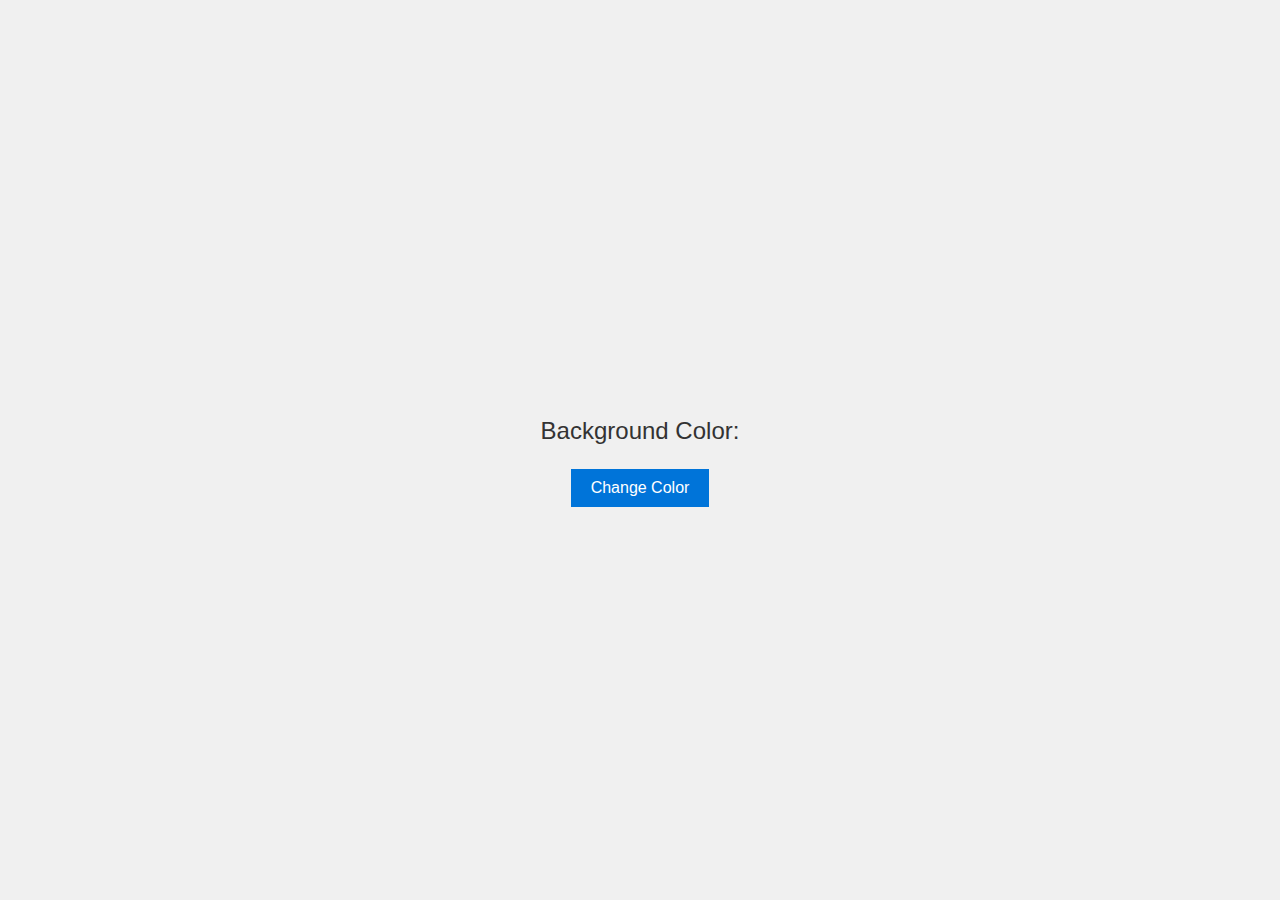
<file: Color Flipper/index.html>
<!DOCTYPE html>
<html lang="en">
<head>
    <meta charset="UTF-8">
    <meta name="viewport" content="width=device-width, initial-scale=1.0">
    <title>Color Flipper</title>
    <link rel="stylesheet" href="style.css">
</head>
<body>
    <div class="color-container">
        <p class="color-text">Background Color:</p>
        <button class="color-btn" id="colorBtn">Change Color</button>
    </div>
    <script src="app.js"></script>
</body>
</html>
</file>
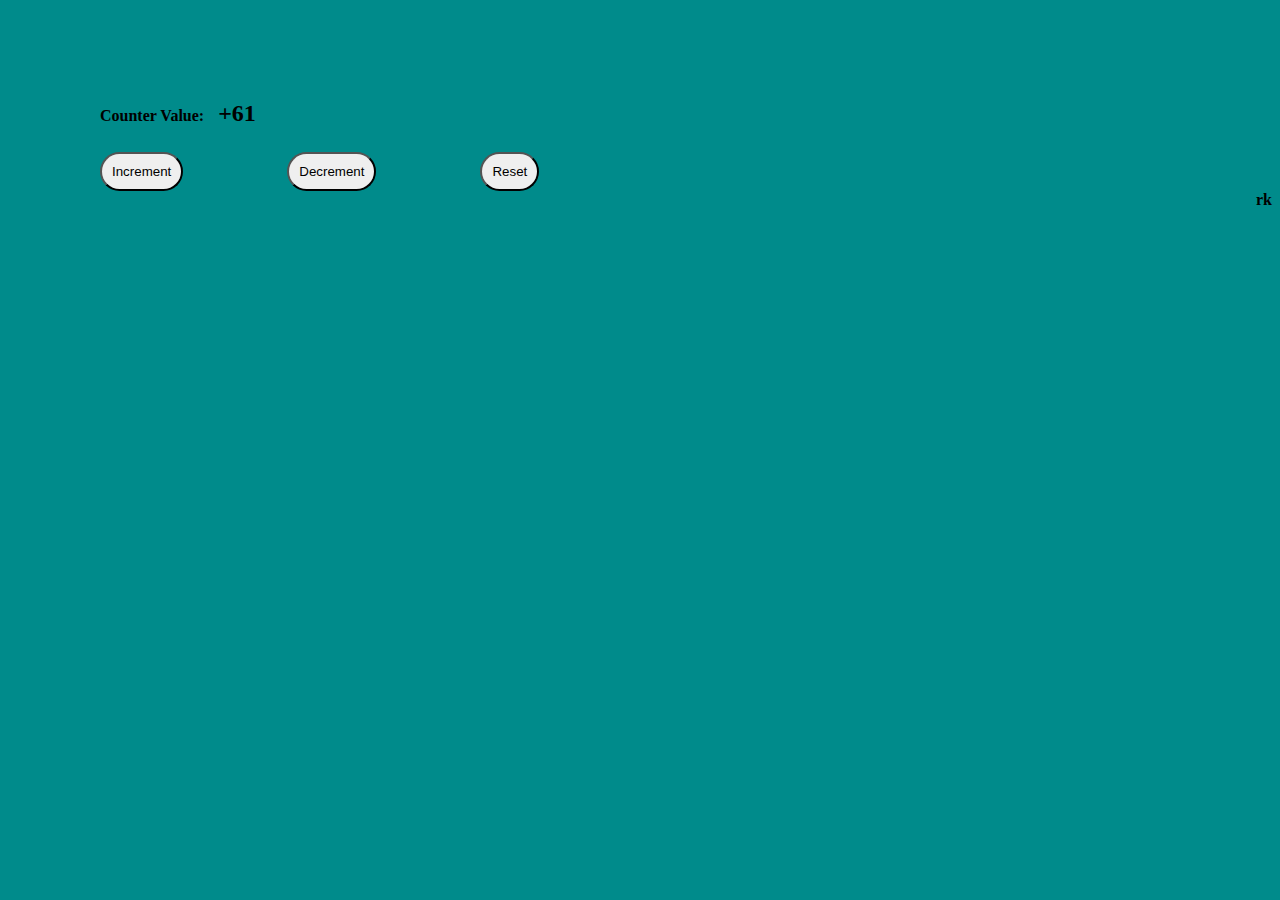
<file: Counter/index.html>
<!DOCTYPE html>
<html lang="en">
<head>
    <meta charset="UTF-8">
    <meta name="viewport" content="width=device-width, initial-scale=1.0">
    <title>Counter</title>
    <link rel="stylesheet" href="style.css">
</head>
<body>
        <div class="heading">
            <span><b>Counter Value:<b><span>
            <span id="value">+61</span>
        </div>
        <div id="btns">
            <button id="inc-btn" type="button">Increment</button>
            <button id="dec-btn" type="button">Decrement</button>
            <button id="reset" type="button">Reset </button>
            
        </div>
    
            <footer class="footer">
                rk
            </footer>
    
    <script src="app.js"></script>
</body>
</html>
</file>
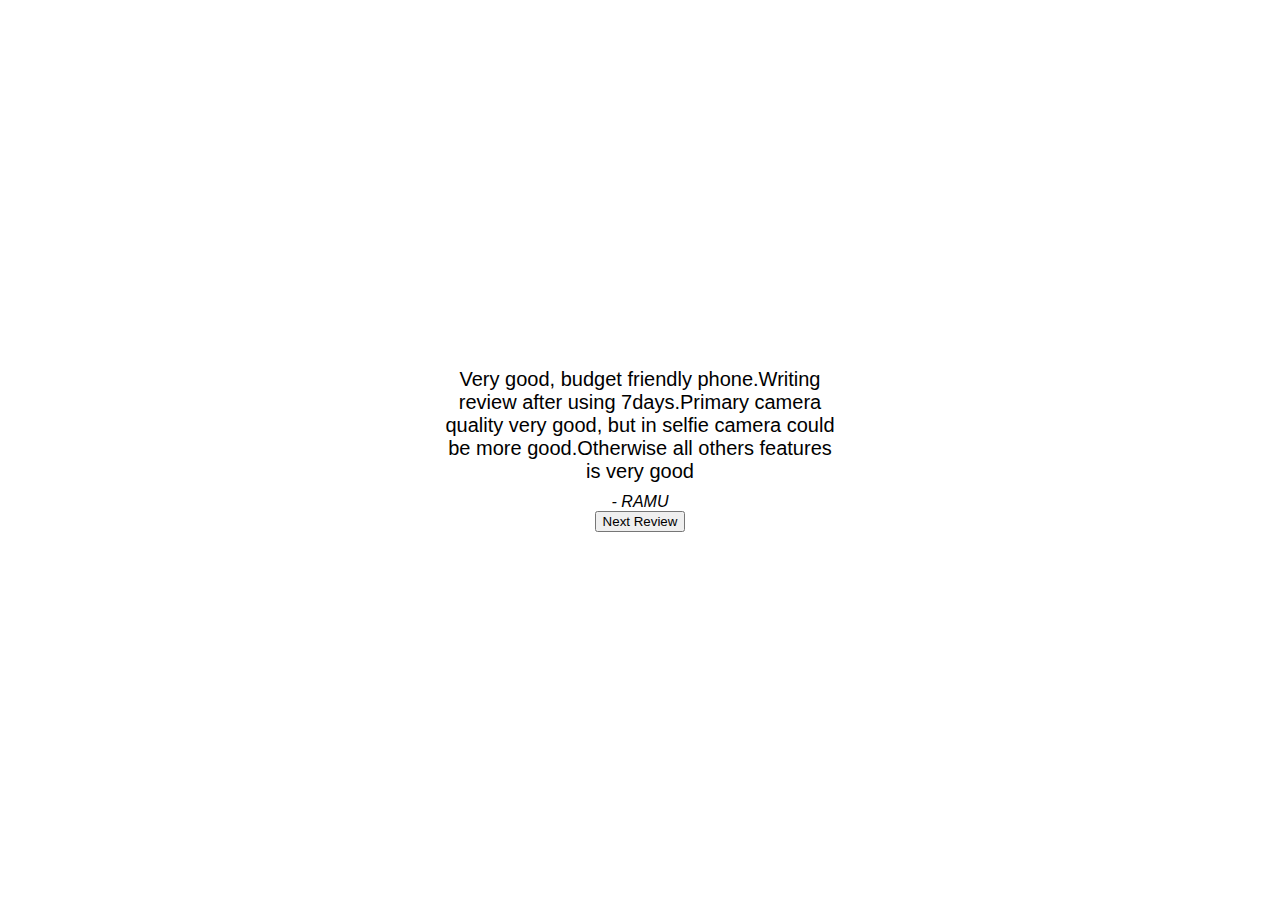
<file: Review Carousel/index.html>
<!DOCTYPE html>
<html lang="en">
<head>
  <meta charset="UTF-8">
  <meta name="viewport" content="width=device-width, initial-scale=1.0">
  <title>Document</title>
  <link rel="stylesheet" href="style.css">
</head>
<body>
  <div class="carousel-container">
        <div class="review">"This product changed my life! Highly recommended."</div>
        <div class="author">- Jane Doe</div>
        <button onclick="showNextReview()">Next Review</button>
    </div>
  <script src="app.js"></script>
</body>
</html>
</file>
<file: Color Flipper/style.css>
body {
    font-family: Arial, sans-serif;
    display: flex;
    justify-content: center;
    align-items: center;
    height: 100vh;
    margin: 0;
    background-color: #f0f0f0;
}
.color-container {
    text-align: center;
}
.color-text {
    font-size: 24px;
    color: #333;
}
.color-btn {
    background-color: #0074D9;
    color: #fff;
    border: none;
    padding: 10px 20px;
    font-size: 16px;
    cursor: pointer;
    transition: background-color 0.3s ease;
}
.color-btn:hover {
    background-color: #0056b3;
}
</file>
<file: Counter/style.css>
body{
    display: block;
    margin-top: 100px;
    margin-left: 100px;
    background-color: darkcyan;
}
#value{
    margin-left: 10px;
    font-size:x-large;
    font-weight: bold;
}
#inc-btn, #dec-btn ,#reset{
    margin-top: 25px;
    padding: 10px 10px 10px ;
    
    border-radius: 50px;
    transition: background-color 3s ease;

     
   
} 
#btns{
    display: block;
    align-content: space-between;
    justify-content: space-evenly;
}
#btns button {
    margin-right: 100px;

}
#btns button:hover{
    cursor: pointer;
    color: azure;
    background-color: rgb(138, 43, 226);
    transition: background-color 0.35s ease;
    

}
.footer{
    display: flex;
    align-content: end;
    justify-content: end;

}
</file>
<file: Review Carousel/style.css>
body{
    font-family: Arial, Helvetica, sans-serif;
    background-color: white;
    margin: 0;
    display: flex;
    align-items: center;
    justify-content: center;
    height: 100vh;
}
.carousel-container{
    width: 400px;
    text-align: center;
}
.review{
    font-size: 20px;
    margin-bottom: 10px;
}
.author{
    font-style: italic;
    color: black;
}
</file>
